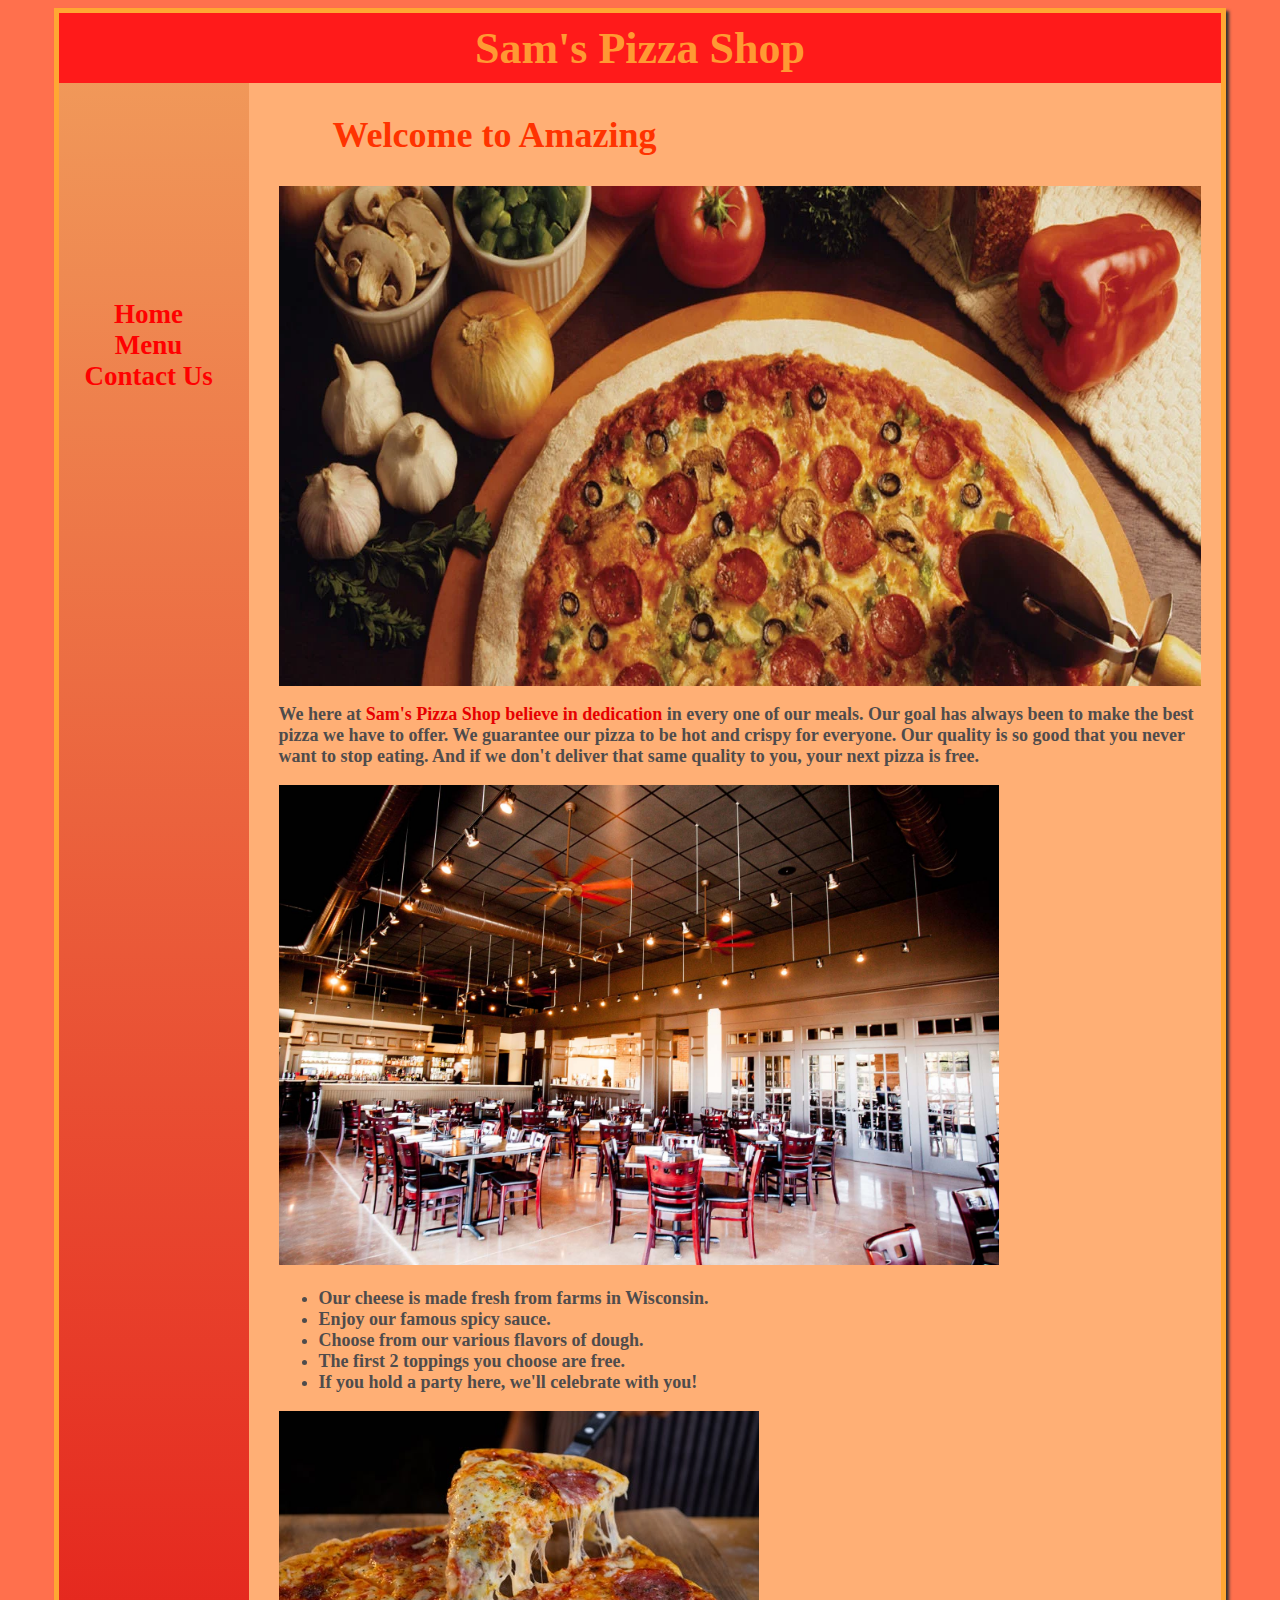
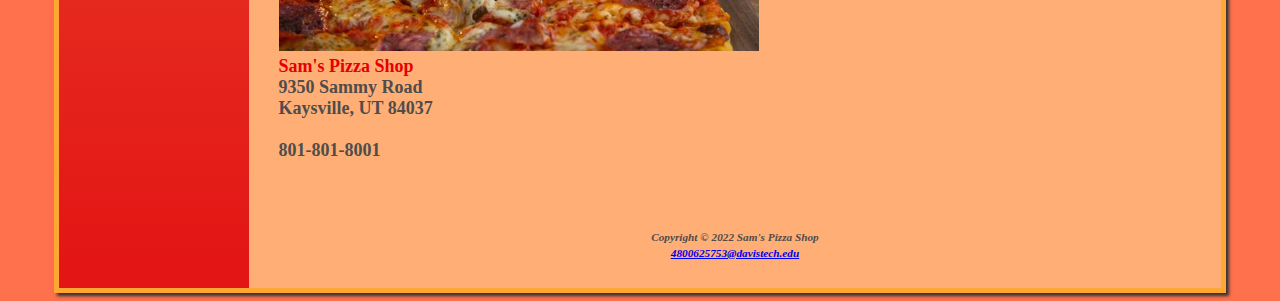
<file: index.html>
<!DOCTYPE html>
<html lang="en">
<head>
	<title>Sam's Pizza Shop</title>
	<meta charset="utf-8">
	<link href="sammy.css" rel="stylesheet">
</head>

<body>
	<div id="wrapper">
	<header>
		<h1>Sam's Pizza Shop</h1>
	</header>
	<nav>
	<ul>
		<li><a href="index.html">Home</a></li>
		<li><a href="menu.html">Menu</a></li>
		<li><a href="contact.html">Contact Us</a></li>
	</ul>
	</nav>
	<main>
		<h2>Welcome to Amazing</h2>
		<div id="homehero"></div>
		<p>We here at <span class="sam">Sam's Pizza Shop 
			believe in dedication</span> in every one of our meals.
			Our goal has always been to make the best pizza we have 
			to offer. We guarantee our pizza to be hot and crispy for 
			everyone. Our quality is so good that you never want to 
			stop eating. And if we don't deliver that same quality 
			to you, your next pizza is free.</p>
		<img src="Middletown07.jpg" alt="Picture of the restaurant" width="720" height="480">
		<ul>
			<li>Our cheese is made fresh from farms in Wisconsin.</li>
			<li>Enjoy our famous spicy sauce.</li>
			<li>Choose from our various flavors of dough.</li>
			<li>The first 2 toppings you choose are free.</li>
			<li>If you hold a party here, we'll celebrate with you!</li>
		</ul>
		<img src="pizza-pie.jpg" alt="Pizza getting cut" width="480" height="240">
		<div>
			<span class="sam">Sam's Pizza Shop</span><br>
			9350 Sammy Road<br>
			Kaysville, UT 84037<br>
			<br>
			801-801-8001<br>
			<br>
		</div>
	</main>
	<footer>
		<small><i>
			Copyright &copy; 2022 Sam's Pizza Shop<br>
			<a href="mailto:4800625753@davistech.edu">
				4800625753@davistech.edu
			</a>
		</i></small>
	</footer>
	</div>
</body>
</html>
</file>
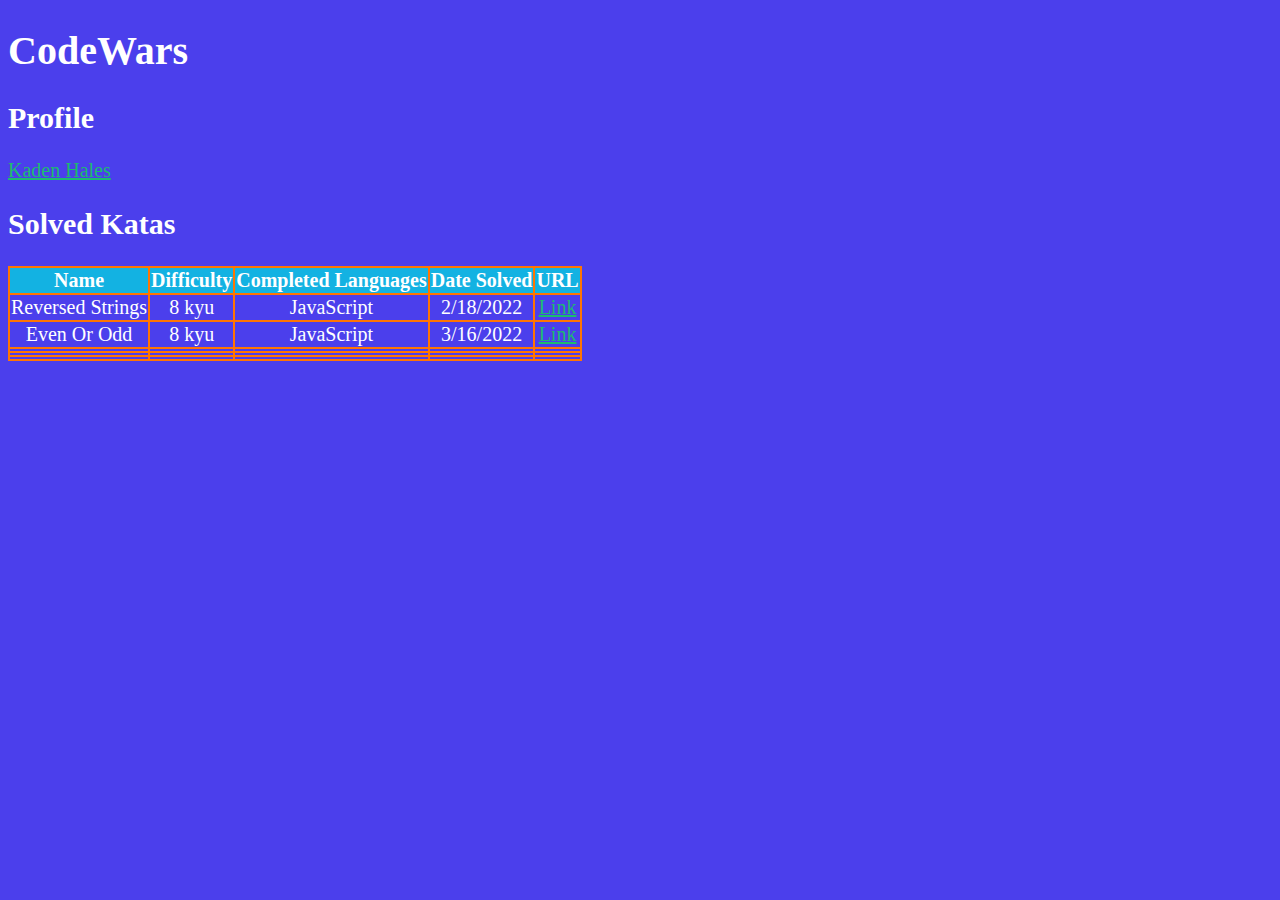
<file: codewars.html>
<!DOCTYPE html>
<html lang="en">
<head>
    <title>Codewars Kaden Hales</title>
	<meta charset="utf-8">
	<link href="coding.css" rel="stylesheet">
</head>

<body>
    <h1>CodeWars</h1>
    <h2>Profile</h2>
    <a href="https://www.codewars.com/users/kbhales" target="_blank">Kaden Hales</a>
    <h2>Solved Katas</h2>
    <table>
        <tr>
            <th>Name</th>
            <th>Difficulty</th>
            <th>Completed Languages</th>
            <th>Date Solved</th>
            <th>URL</th>
        </tr>
        <tr>
            <td>Reversed Strings</td>
            <td>8 kyu</td>
            <td>JavaScript</td>
            <td>2/18/2022</td>
            <td><a href="https://www.codewars.com/kata/5168bb5dfe9a00b126000018" target="_blank">Link</a></td>
        </tr>
        <tr>
            <td>Even Or Odd</td>
            <td>8 kyu</td>
            <td>JavaScript</td>
            <td>3/16/2022</td>
            <td><a href="https://www.codewars.com/kata/53da3dbb4a5168369a0000fe/javascript" target="_blank">Link</a></td>
        </tr>
        <tr>
            <td></td>
            <td></td>
            <td></td>
            <td></td>
            <td></td>
        </tr>
        <tr>
            <td></td>
            <td></td>
            <td></td>
            <td></td>
            <td></td>
        </tr>
        <tr>
            <td></td>
            <td></td>
            <td></td>
            <td></td>
            <td></td>
        </tr>
    </table>
</body>
</html>
</file>
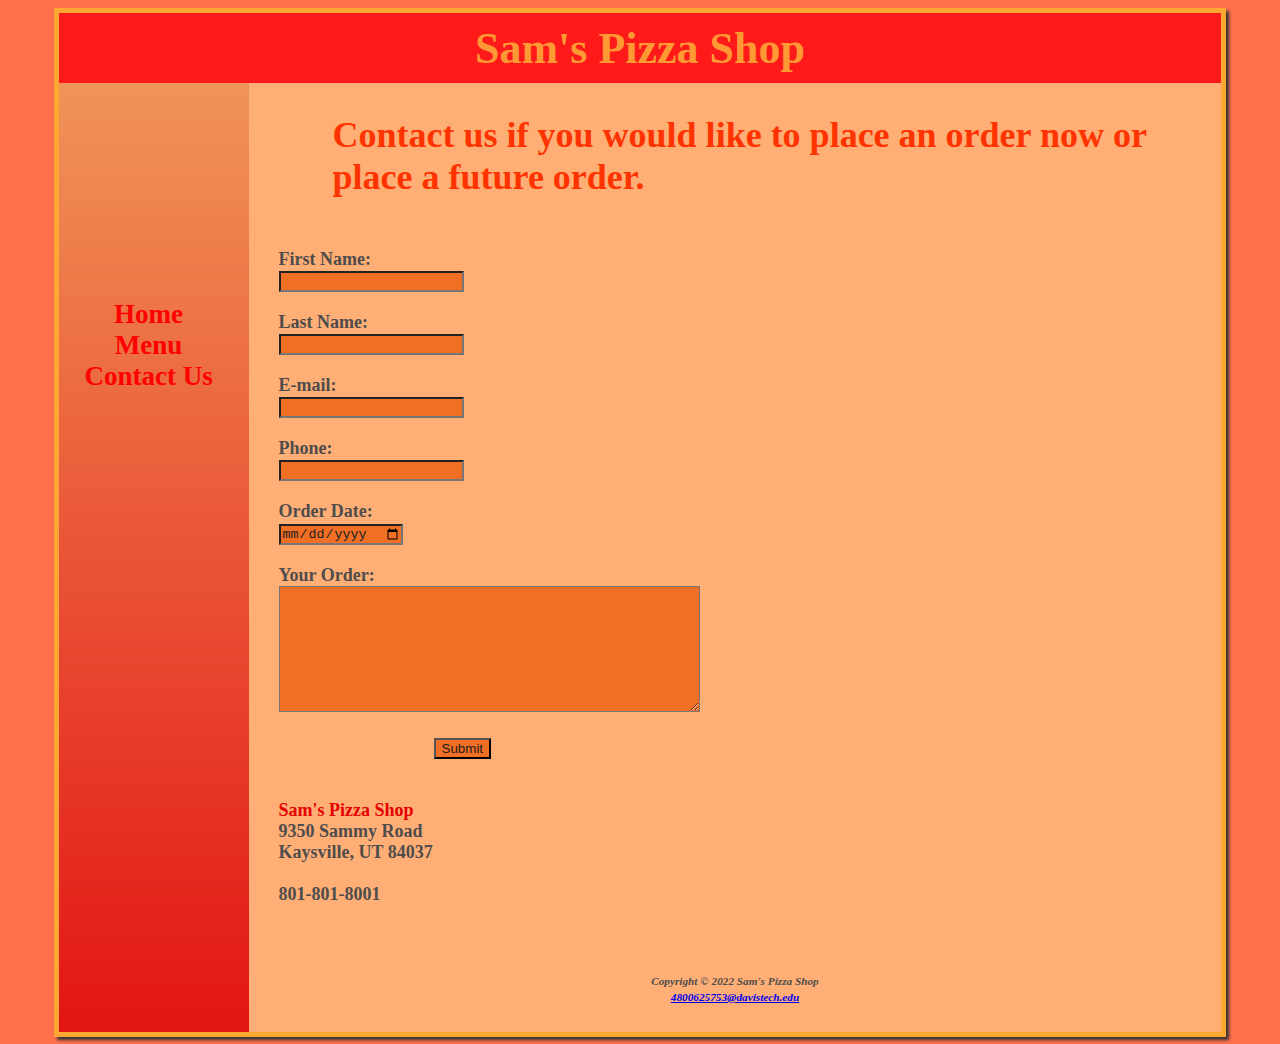
<file: contact.html>
<!DOCTYPE html>
<html lang="en">
<head>
	<title>Sam's Contact Information</title>
	<meta charset="utf-8">
	<link href="sammy.css" rel="stylesheet">
</head>

<body>
	<div id="wrapper">
	<header>
		<h1>Sam's Pizza Shop</h1>
	</header>
	<nav>
	<ul>
		<li><a href="index.html">Home</a></li>
		<li><a href="menu.html">Menu</a></li>
		<li><a href="contact.html">Contact Us</a></li>
	</ul>
	</nav>
	<main>
		<h2>Contact us if you would like to place an order now or place a future order.</h2>
		<form method="post" action="https://webdevbasics.net/scripts/demo.php">
		   
			<br><label for="fname">First Name:</label>
			<br><input type="text" name="myFNname" id="fname">
			
			<br><label for="fname">Last Name:</label>
			<br><input type="text" name="myLName" id="lname">
		   
			<br><label for="email">E-mail:</label>
			<br><input type="email" name="myEmail" id="email">
		   
			<br><label for="phone">Phone:</label>
			<br><input type="text" name="myPhone" id="phone">
		   
			<br><label for="date">Order Date:</label>
			<br><input type="date" name="myDate" id="date">
		   
			<br><label for="order">Your Order:</label>
			<br><textarea name="myOrder" id="order" rows="8" cols="50"></textarea>
		   
			<br><input id="mySubmit" type="submit" value="Submit">
 
		</form>
		<div>
			<br><span class="sam">Sam's Pizza Shop</span><br>
			9350 Sammy Road<br>
			Kaysville, UT 84037<br>
			<br>
			801-801-8001<br>
			<br>
		</div>
	</main>
	<footer>
		<small><i>
			Copyright &copy; 2022 Sam's Pizza Shop<br>
			<a href="mailto:4800625753@davistech.edu">
				4800625753@davistech.edu
			</a>
		</i></small>
	</footer>
	</div>
</body>
</html>
</file>
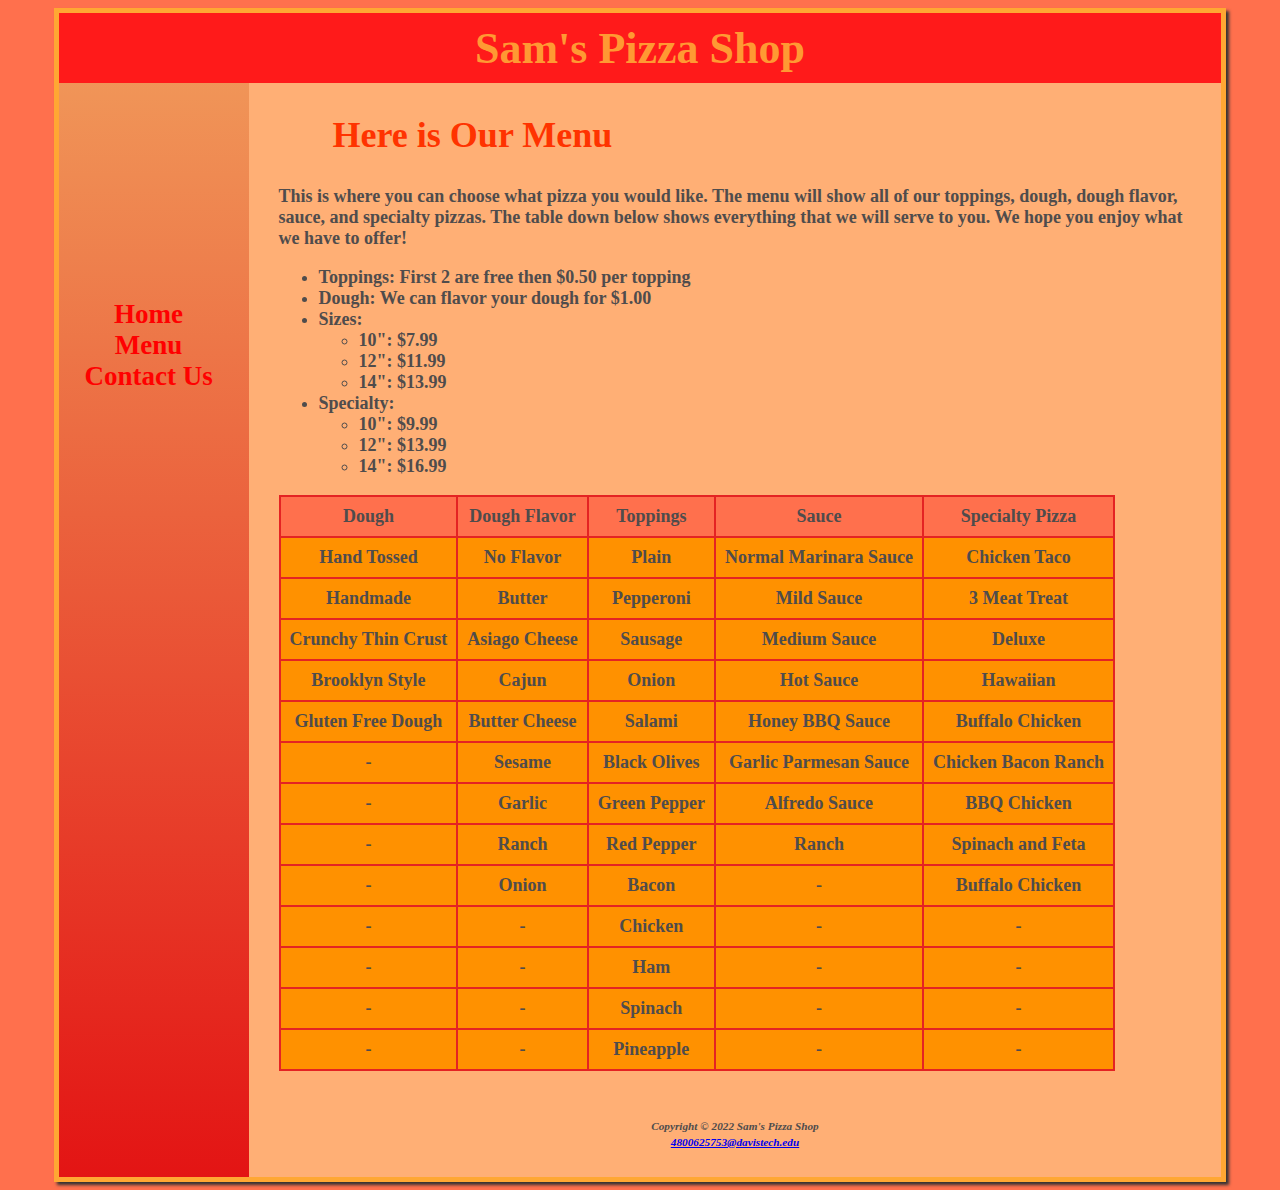
<file: menu.html>
<!DOCTYPE html>
<html lang="en">
<head>
	<title>Sam's Menu</title>
	<meta charset="utf-8">
	<link href="sammy.css" rel="stylesheet">
</head>

<body>
	<div id="wrapper">
	<header>
		<h1>Sam's Pizza Shop</h1>
	</header>
	<nav>
	<ul>
		<li><a href="index.html">Home</a></li>
		<li><a href="menu.html">Menu</a></li>
		<li><a href="contact.html">Contact Us</a></li>
	</ul>
	</nav>
	<main>
		<h2>Here is Our Menu</h2>
			<p>This is where you can choose what pizza you would like. The menu will show all of
			our toppings, dough, dough flavor, sauce, and specialty pizzas. The table down below shows everything that we will serve to you. We hope you enjoy what we have to offer!</p>
				<ul>
				<li>Toppings: First 2 are free then $0.50 per topping</li>
				<li>Dough: We can flavor your dough for $1.00</li>
				<li>Sizes:
					<ul>
						<li>10": $7.99</li>
						<li>12": $11.99</li>
						<li>14": $13.99</li>
					</ul></li>
				<li>Specialty:
					<ul>
						<li>10": $9.99</li>
						<li>12": $13.99</li>
						<li>14": $16.99</li>
					</ul></li>
				</ul>
			<table>
				<tr>
					<th>Dough</th>
					<th>Dough Flavor</th>
					<th>Toppings</th>
					<th>Sauce</th>
					<th>Specialty Pizza</th>
				</tr>
				<tr>
					<td>Hand Tossed</td>
					<td>No Flavor</td>
					<td>Plain</td>
					<td>Normal Marinara Sauce</td>
					<td>Chicken Taco</td>
				</tr>
				<tr>
					<td>Handmade</td>
					<td>Butter</td>
					<td>Pepperoni</td>
					<td>Mild Sauce</td>
					<td>3 Meat Treat</td>
				</tr>
				<tr>
					<td>Crunchy Thin Crust</td>
					<td>Asiago Cheese</td>
					<td>Sausage</td>
					<td>Medium Sauce</td>
					<td>Deluxe</td>
				</tr>
				<tr>
					<td>Brooklyn Style</td>
					<td>Cajun</td>
					<td>Onion</td>
					<td>Hot Sauce</td>
					<td>Hawaiian</td>
				</tr>
				<tr>
					<td>Gluten Free Dough</td>
					<td>Butter Cheese</td>
					<td>Salami</td>
					<td>Honey BBQ Sauce</td>
					<td>Buffalo Chicken</td>
				</tr>
				<tr>
					<td>-</td>
					<td>Sesame</td>
					<td>Black Olives</td>
					<td>Garlic Parmesan Sauce</td>
					<td>Chicken Bacon Ranch</td>
				</tr>
				<tr>
					<td>-</td>
					<td>Garlic</td>
					<td>Green Pepper</td>
					<td>Alfredo Sauce</td>
					<td>BBQ Chicken</td>
				</tr>
				<tr>
					<td>-</td>
					<td>Ranch</td>
					<td>Red Pepper</td>
					<td>Ranch</td>
					<td>Spinach and Feta</td>
				</tr>
				<tr>
					<td>-</td>
					<td>Onion</td>
					<td>Bacon</td>
					<td>-</td>
					<td>Buffalo Chicken</td>
				</tr>
				<tr>
					<td>-</td>
					<td>-</td>
					<td>Chicken</td>
					<td>-</td>
					<td>-</td>
				</tr>
				<tr>
					<td>-</td>
					<td>-</td>
					<td>Ham</td>
					<td>-</td>
					<td>-</td>
				</tr>
				<tr>
					<td>-</td>
					<td>-</td>
					<td>Spinach</td>
					<td>-</td>
					<td>-</td>
				</tr>
				<tr>
					<td>-</td>
					<td>-</td>
					<td>Pineapple</td>
					<td>-</td>
					<td>-</td>
				</tr>
			</table>
		</main>
	<footer>
		<small><i>
			Copyright &copy; 2022 Sam's Pizza Shop<br>
			<a href="mailto:4800625753@davistech.edu">
				4800625753@davistech.edu
			</a>
		</i></small>
	</footer>
	</div>
</body>
</html>
</file>
<file: sammy.css>
body {
	background-color: #FF704D;
	color: #4F4C4C;
	font-size: 18px;
	font-weight: bold;
}
header {
	background-color: #FF1A1A;
	color: #FF9933;
	height: 60px;
	padding-top: 10px;
	text-align: center;
}
main {
	background-color: #ffAF75;
	padding-top: 1px;
	padding-right: 20px;
	padding-bottom: 20px;
	padding-left: 30px;
	margin-left: 190px;
	overflow: auto;
}
nav {
	text-align: center;
	font-weight: bold;
	float: left;
	width: 180px;
	padding-top: 12em;
}
nav a {
	text-decoration: none;
}
nav ul {
	font-size: 1.5em;
	padding-left: 0;
	margin: 0;
	list-style-type: none;
}
nav a:link {
	color: #ff0000;
}
nav a:visited {
	color: #ff0000;
}
nav a:hover {
	color: #f13f3f;
}
h1 {
	font-family: Georgia, "Times New Roman", serif;
	margin-top: 0;
	margin-bottom: 0;
	font-size: 44px;
}
h2 {
	color: #FF3300;
	padding-left: 1.5em;
	font-size: 36px;
}
dt {
	color: #002171;
}
footer {
	margin-left: 190px;
	background-color: #ffAF75;
	font-size: 75%;
	font-style: italic;
	text-align: center;
	font-family: Georgia, "Times New Roman", serif;
	padding: 2em;
}
table {
	border: 2px solid #e46008;
	border-collapse: collapse;
	background-color: #ff9100;
}
td, th {
	padding: 0.5em;
	border: 2px solid #e42323;
}
td {
	text-align: center;
}
th {
	background-color: #FF704D;
}
label {
	display: block;
	float: left;
}
input, textarea {
	margin-bottom: 20px;
	color:#24201f;
	background-color: #f06f24;
}
input[type="submit"] {
	margin-left: 155px;
	cursor: pointer;
}
.sam {
	color: #E60000;
}
#wrapper {
	width: 92%;
	min-width: 960px;
	max-width: 2048px;
	margin-left: auto;
	margin-right: auto;
	box-shadow: 3px 3px 3px #333333;
	background-color: #90C7E3;
	background-image: linear-gradient(to bottom, #f19d5c, #E31414);
	border: 5px solid #FFA733;
}
#homehero {
	height: 500px;
	background-size: 100% 100%;
	background-image: url(pizzeria-header.jpg);
	background-repeat: no-repeat;
}
</file>
<file: coding.css>
body {
    background-color: rgb(75, 63, 236);
    color: rgb(255, 255, 255);
    font-size: 20px;
}
table {
	border: 2px solid rgb(231, 114, 37);
	border-collapse: collapse;
    padding: 3px;
}
td, th {
	border: 2px solid rgb(255, 117, 3);
}
td {
	text-align: center;
}
th {
	background-color: rgb(19, 178, 226);
}
a:link {
    color:rgb(28, 187, 113);
}
a:visited {
    color:rgb(28, 187, 113);
}
</file>
